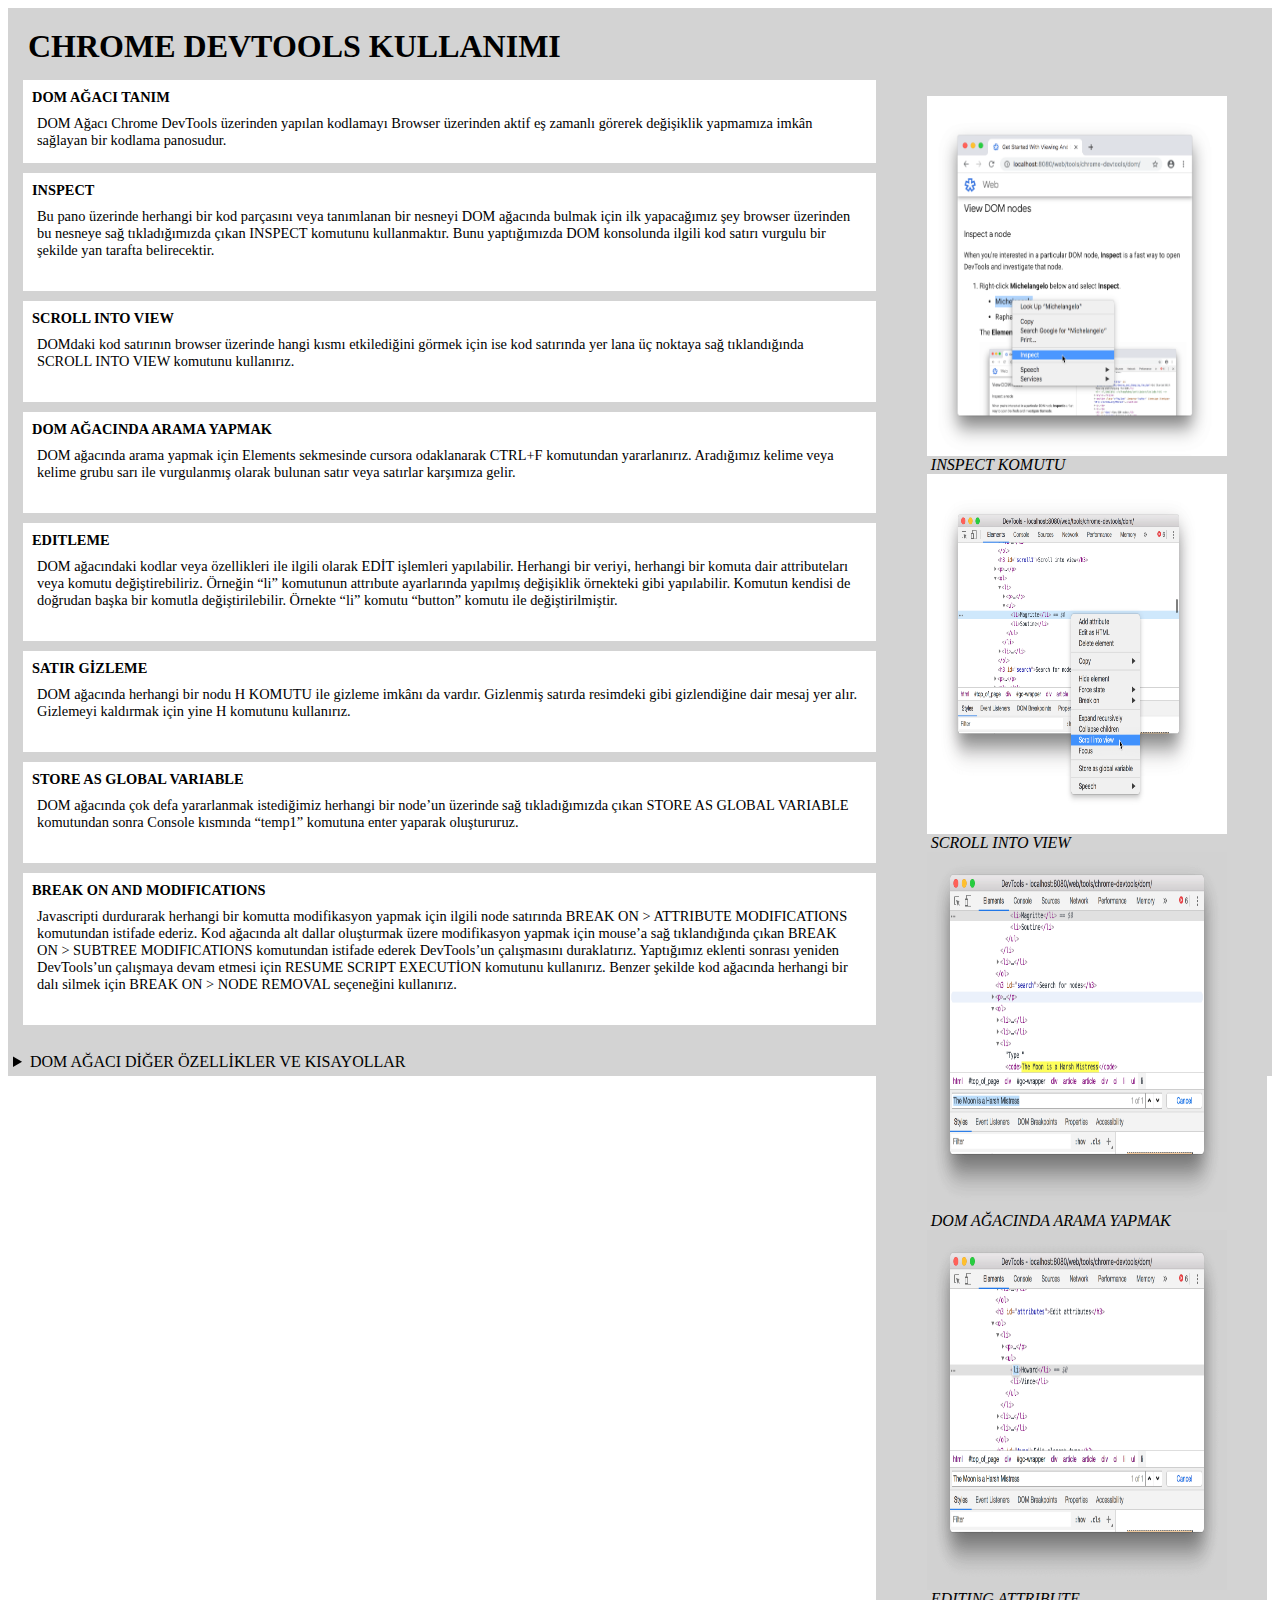
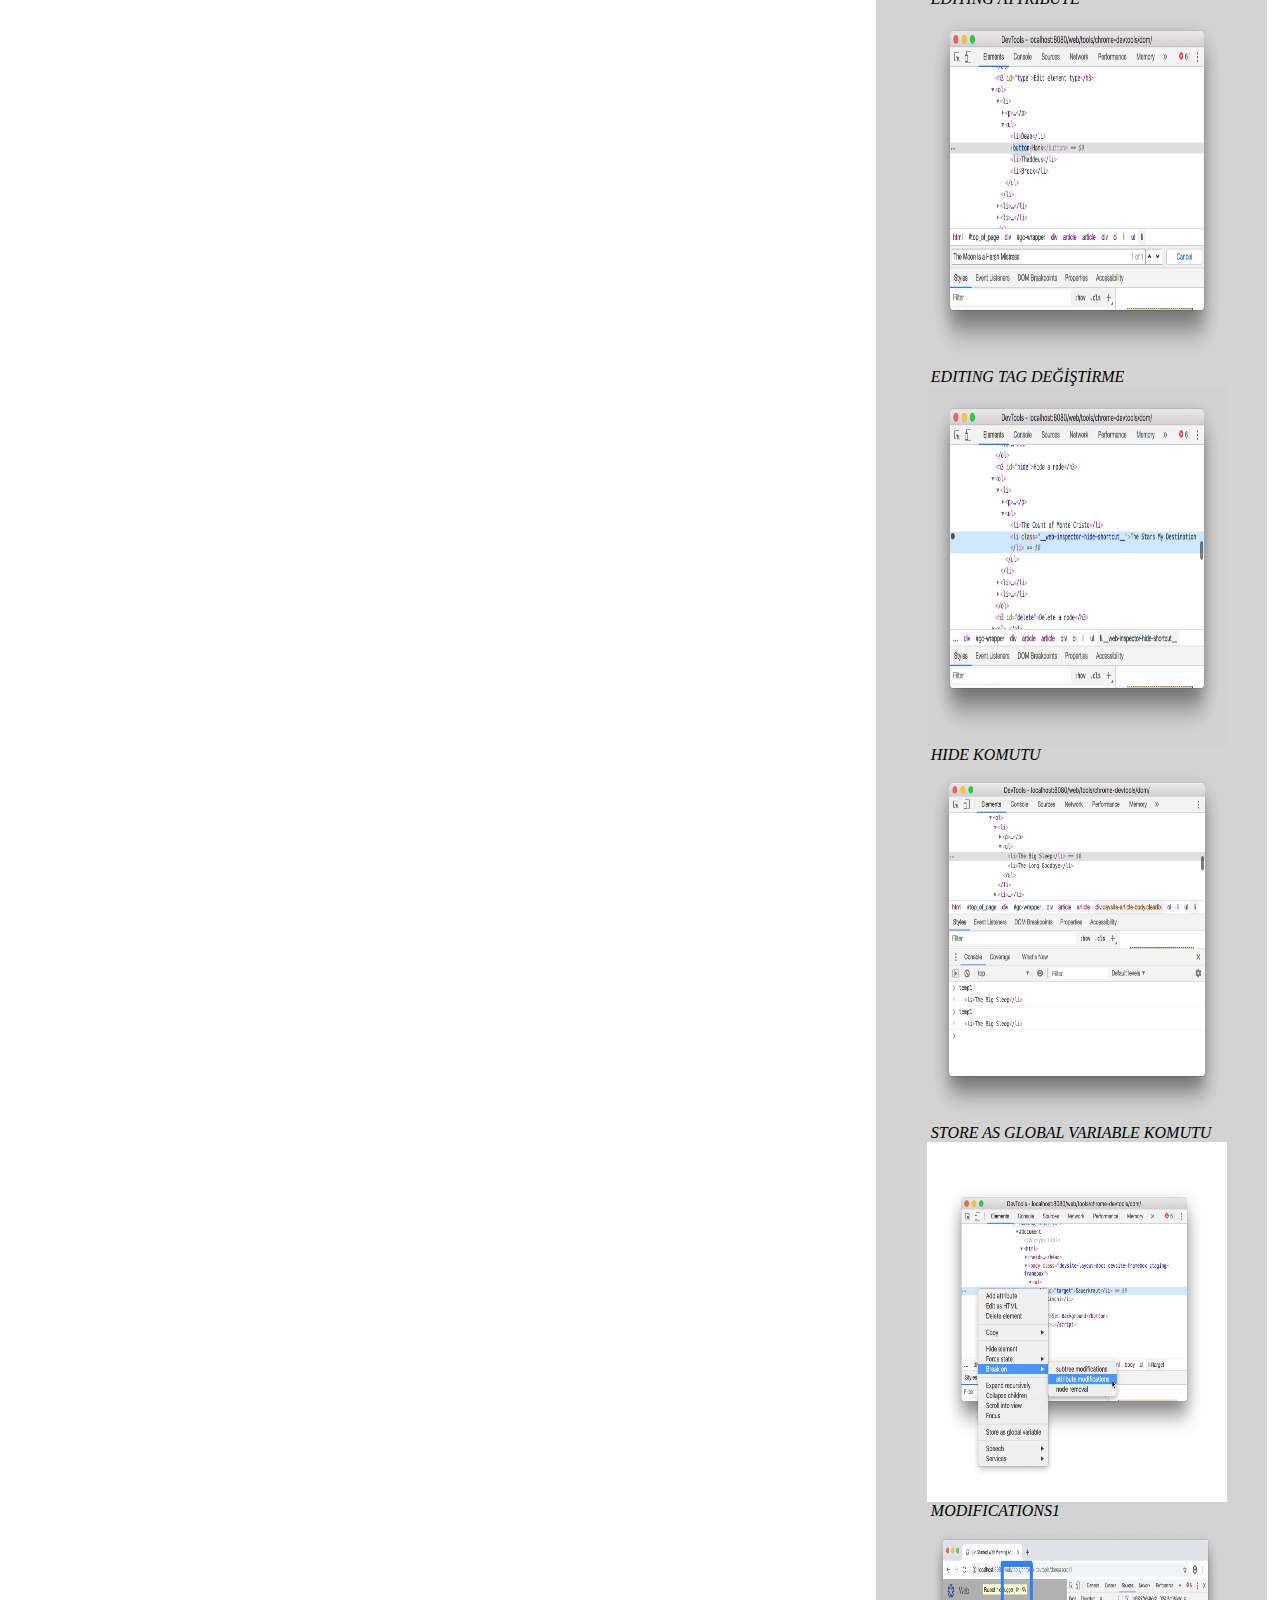
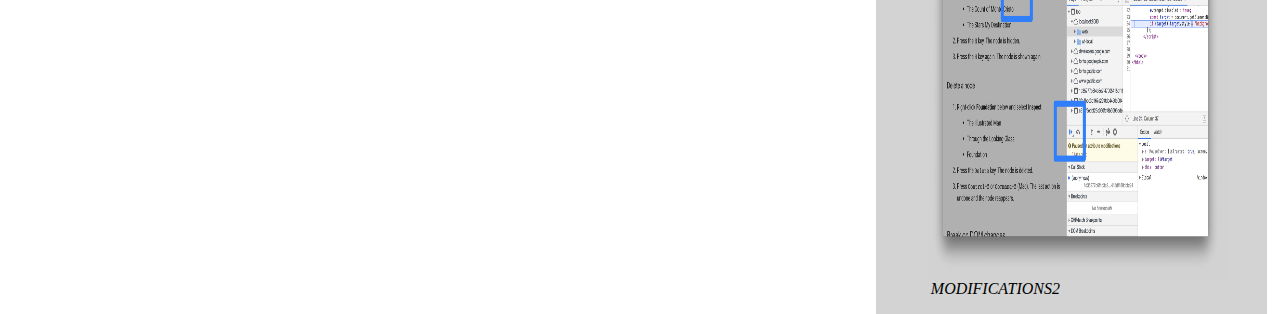
<file: CHROMEDEVTOOLS/HTML_Week2_Selcuk_Sarnen_DevTools.html>
<!doctype html><html lang="tr">
<head> 
  <meta charset="UTF-8"> 
  <meta name="viewport" content="width=device-width, initial-scale=1.0"> 
  <title> VSCode Özet Sayfası </title> 
  <style>
    main {
      margin: 0;
      padding: 5px;
      background-color: lightgray;
    }
    
    main > h1, p, .browser {
      margin: 10px;
      padding: 5px;
    }
    
    .browser {
      background: white;
    }
    
    .browser > h2, p {
      margin: 4px;
      font-size: 90%;
    }
    aside {
  width: 30%;
  padding-left: 15px;
  margin-left: 15px;
  float: right;
  font-style: italic;
  background-color: lightgray;
    }
    </style>
</head> 
<body> 
    <main>
        <h1>CHROME DEVTOOLS KULLANIMI</h1>
        <aside>
            <figure>
              <img src="Resimler/inspect1.png" alt="Resmin formatini degistirin"width="300" height="360" align="right">
              <figcaption>INSPECT KOMUTU</figcaption>
              <img src="Resimler/scroll2.png" alt="Resmin formatini degistirin"width="300" height="360" align="right">
              <figcaption>SCROLL INTO VIEW</figcaption>
              <img src="Resimler/search3.png" alt="Resmin formatini degistirin"width="300" height="360" align="right">
              <figcaption>DOM AĞACINDA ARAMA YAPMAK</figcaption>
              <img src="Resimler/attributes4.png" alt="Resmin formatini degistirin"width="300" height="360" align="right">
              <figcaption>EDITING ATTRIBUTE </figcaption>
              <img src="Resimler/button5.png" alt="Resmin formatini degistirin"width="300" height="360" align="right">
              <figcaption>EDITING TAG DEĞİŞTİRME</figcaption>
              <img src="Resimler/hide6.png" alt="Resmin formatini degistirin"width="300" height="360" align="right">
              <figcaption>HIDE KOMUTU</figcaption>
              <img src="Resimler/global7.png" alt="Resmin formatini degistirin"width="300" height="360" align="right">
              <figcaption>STORE AS GLOBAL VARIABLE KOMUTU</figcaption>
              <img src="Resimler/breakon8.png" alt="Resmin formatini degistirin"width="300" height="360" align="right">
              <figcaption> MODIFICATIONS1 </figcaption>
              <img src="Resimler/breakon9.png" alt="Resmin formatini degistirin"width="300" height="360" align="right">
              <figcaption> MODIFICATIONS2 </figcaption>
            </figure>
          </aside>
      
        <article class="browser">
        <h2>DOM AĞACI TANIM</h2>
        <p>DOM Ağacı Chrome DevTools üzerinden yapılan kodlamayı Browser üzerinden aktif eş 
        zamanlı görerek değişiklik yapmamıza imkân sağlayan bir kodlama panosudur.</p>
        </article>

        <article class="browser">
        <h2>INSPECT</h2>
        <p>Bu pano üzerinde herhangi bir kod parçasını veya tanımlanan bir nesneyi 
          DOM ağacında bulmak için ilk yapacağımız şey browser üzerinden bu nesneye sağ 
          tıkladığımızda çıkan INSPECT komutunu kullanmaktır. Bunu yaptığımızda DOM konsolunda 
          ilgili kod satırı vurgulu bir şekilde yan tarafta belirecektir.</p>
          <br>    
        </article>

        <article class="browser">
        <h2>SCROLL INTO VIEW</h2>
        <p>DOMdaki kod satırının browser üzerinde hangi kısmı etkilediğini görmek için
           ise kod satırında yer lana üç noktaya sağ tıklandığında SCROLL INTO VIEW 
           komutunu kullanırız.</p>
         <br> 
        </article>

        <article class="browser">
        <h2>DOM AĞACINDA ARAMA YAPMAK</h2>
        <p>DOM ağacında arama yapmak için Elements sekmesinde cursora odaklanarak CTRL+F komutundan 
            yararlanırız. Aradığımız kelime veya kelime grubu sarı ile vurgulanmış olarak bulunan
             satır veya satırlar karşımıza gelir.</P>
          <br> 
        </article>

        <article class="browser">
        <h2>EDITLEME</h2>
        <p> DOM ağacındaki kodlar veya özellikleri ile ilgili olarak EDİT işlemleri yapılabilir. 
            Herhangi bir veriyi, herhangi bir komuta dair attributeları veya komutu değiştirebiliriz. 
            Örneğin “li” komutunun attrıbute ayarlarında yapılmış değişiklik örnekteki gibi yapılabilir. 
            Komutun kendisi de doğrudan başka bir komutla değiştirilebilir. Örnekte “li” komutu “button”
             komutu ile değiştirilmiştir.</p>
          <br>
        </article>

        <article class="browser">
        <h2>SATIR GİZLEME</h2>
        <p> DOM ağacında herhangi bir nodu H KOMUTU ile gizleme imkânı da vardır. 
            Gizlenmiş satırda resimdeki gibi gizlendiğine dair mesaj yer alır. 
            Gizlemeyi kaldırmak için yine H komutunu kullanırız. </p>
          <br>
        </article>
    
        <article class="browser">
            <h2>STORE AS GLOBAL VARIABLE</h2>
            <p> DOM ağacında çok defa yararlanmak istediğimiz herhangi bir
                 node’un üzerinde sağ tıkladığımızda çıkan STORE AS GLOBAL VARIABLE
                  komutundan sonra Console kısmında “temp1” komutuna enter yaparak
                   oluştururuz. </p>
              <br>
            </article>
    
        <article class="browser">
            <h2>BREAK ON AND MODIFICATIONS</h2>
            <p> Javascripti durdurarak herhangi bir komutta modifikasyon yapmak için ilgili
                 node satırında BREAK ON > ATTRIBUTE MODIFICATIONS komutundan istifade ederiz. 
                 Kod ağacında alt dallar oluşturmak üzere modifikasyon yapmak için mouse’a sağ
                  tıklandığında çıkan BREAK ON > SUBTREE MODIFICATIONS komutundan istifade
                   ederek DevTools’un çalışmasını duraklatırız. Yaptığımız eklenti sonrası 
                   yeniden DevTools’un çalışmaya devam etmesi için RESUME SCRIPT EXECUTİON
                    komutunu kullanırız. Benzer şekilde kod ağacında herhangi bir dalı silmek
                     için BREAK ON > NODE REMOVAL seçeneğini kullanırız. </p>
              <br>
            </article>
            <br>
            <details> 
                <summary> DOM AĞACI DİĞER ÖZELLİKLER VE KISAYOLLAR </summary> 
                    <li>DOM ağacında herhangi bir nodu klavyedeki DEL KOMUTU ile silebiliriz.</li> 
                    <li>Geri almak için CTRL+Z kombinasyonu kullanılır. </li> 
                    <li>DOM Konsolunda satırlar arasında ok tuşları ile navigasyon yapılarak hangi 
                        kodun browserda hangi parçaya ait olduğu da anında görülebilir.</li> 
            </details>  
    </main>
</body>
</html>
</file>
